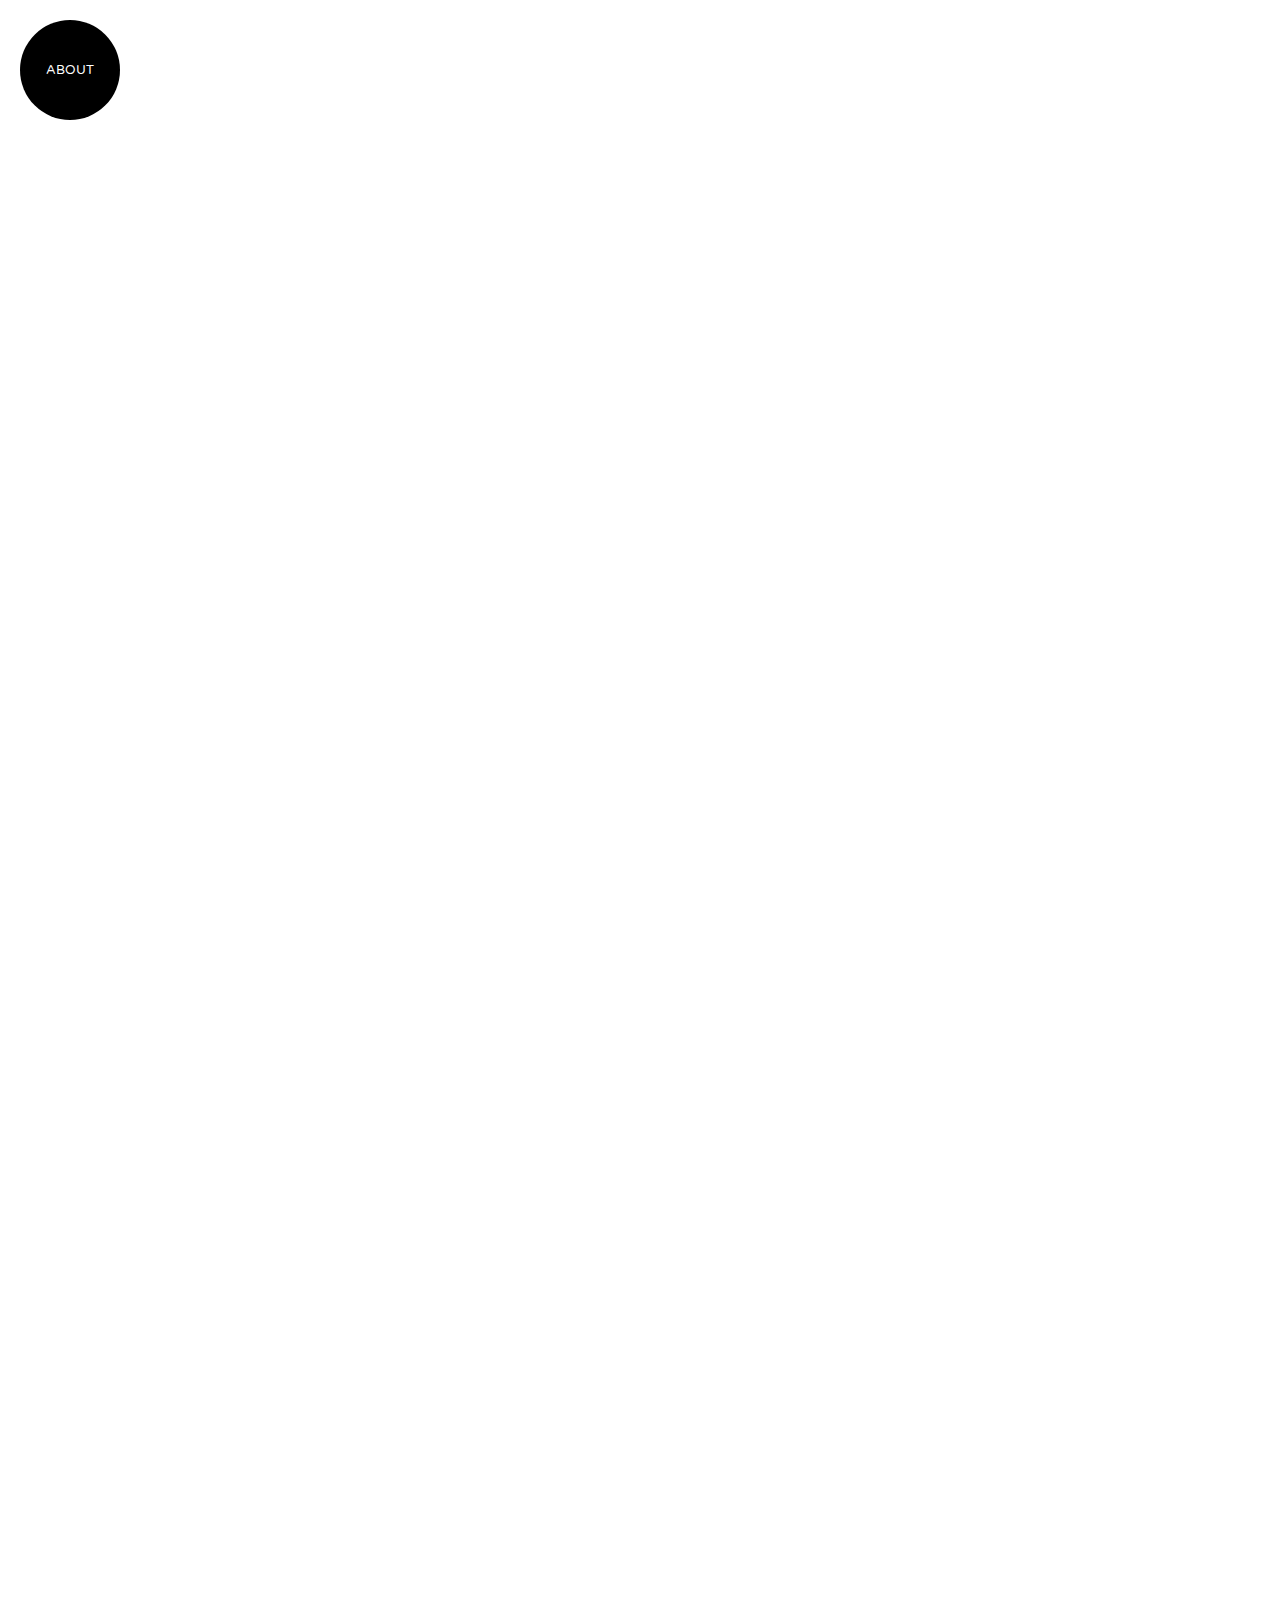
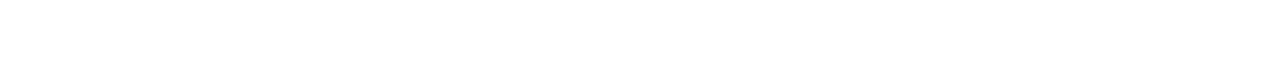
<file: index.html>
<!DOCTYPE HTML>
<!--
	Aesthetic by gettemplates.co
	Twitter: http://twitter.com/gettemplateco
	URL: http://gettemplates.co
-->
<html>
	<head>
	<meta charset="utf-8">
	<meta http-equiv="X-UA-Compatible" content="IE=edge">
	<title>Photos</title>
	<meta name="viewport" content="width=device-width, initial-scale=1">
	<meta name="description" content="photo galery" />
	<meta name="author" content="bchweiz" />

  	<!-- Facebook and Twitter integration -->
	<meta property="og:title" content=""/>
	<meta property="og:image" content=""/>
	<meta property="og:url" content=""/>
	<meta property="og:site_name" content=""/>
	<meta property="og:description" content=""/>
	<meta name="twitter:title" content="" />
	<meta name="twitter:image" content="" />
	<meta name="twitter:url" content="" />
	<meta name="twitter:card" content="" />

	<!-- Place favicon.ico and apple-touch-icon.png in the root directory -->
	<link rel="shortcut icon" href="favicon.ico">
	<link href='https://fonts.googleapis.com/css?family=Varela+Round' rel='stylesheet' type='text/css'>
	<!-- <link href="https://fonts.googleapis.com/css?family=Bungee+Shade" rel="stylesheet"> -->
	
	<!-- Animate.css -->
	<link rel="stylesheet" href="css/animate.css">
	<!-- Icomoon Icon Fonts-->
	<link rel="stylesheet" href="css/icomoon.css">
	<!-- Bootstrap  -->
	<link rel="stylesheet" href="css/bootstrap.css">
	<!-- Theme style  -->
	<link rel="stylesheet" href="css/style.css">

	<!-- Magnific Popup -->
	<link rel="stylesheet" href="css/magnific-popup.css">

	<!-- Modernizr JS -->
	<script src="js/modernizr-2.6.2.min.js"></script>
	<!-- FOR IE9 below -->
	<!--[if lt IE 9]>
	<script src="js/respond.min.js"></script>
	<![endif]-->

	</head>
	<body>
	

	<div id="fh5co-page">
	
	<div class="aside-toggle btn-circle">
		<a href="#"><span></span><em>About</em></a>
	</div>

	<div id="fh5co-aside">
		<div class="image-bg"></div>
		<div class="overlay"></div> 
		<div class="row">
			<div class="col-md-12">
				<div id="fh5co-aside-inner">
					<div class="row" id="fh5co-bio">
						<div class="col-md-12">
							<h2>About Me</h2>
						</div>
						<div class="col-md-6">
							<p>Placeholder, <a href="#">this is.</a>  I am seated in an office, surrounded by heads and bodies. My posture is consciously congruent to the shape of my hard chair.</p>
						</div>
						<div class="col-md-6">
							<p>Under construction</p>
						</div>
						<div class="col-md-12 fh5co-social">
							<a href="#"><i class="icon-envelope"></i></a>
							<a href="#"><i class="icon-linkedin"></i></a>
							<a href="#"><i class="icon-instagram"></i></a>
						</div>
						<div class="col-md-12" style="margin-top: 40px;">
							<p>&copy; Website adapted from a free template.</a></p>
						</div>
					</div>
				</div>
			</div>
		</div>
	</div>
	<div class="container-fluid" id="fh5co-image-grid">
		

		<div class="grid">
		  <div class="grid-sizer"></div>

		  <div class="grid-item item animate-box" data-animate-effect="fadeIn">
		    <a href="images/img_12.jpg" class="image-popup" title="Name of photo or title here">
					<div class="img-wrap">
						<img src="images/img_12.jpg" alt="" class="img-responsive">
					</div>
					<div class="text-wrap">
						<div class="text-inner popup">
							<div>
								<h2>Name of photo or title here</h2>
							</div>
						</div>
					</div>
				</a>
		  </div>
		  <div class="grid-item item animate-box" data-animate-effect="fadeIn">
		    <a href="images/img_13.jpg" class="image-popup" title="Name of photo or title here">
					<div class="img-wrap">
						<img src="images/img_13.jpg" alt="" class="img-responsive">
					</div>
					<div class="text-wrap">
						<div class="text-inner popup">
							<div>
								<h2>Name of photo or title here</h2>
							</div>
						</div>
					</div>
				</a>
		  </div>
		  <div class="grid-item item animate-box" data-animate-effect="fadeIn">
		    <a href="images/img_14.jpg" class="image-popup" title="Name of photo or title here">
					<div class="img-wrap">
						<img src="images/img_14.jpg" alt="" class="img-responsive">
					</div>
					<div class="text-wrap">
						<div class="text-inner popup">
							<div>
								<h2>Name of photo or title here</h2>
							</div>
						</div>
					</div>
				</a>
		  </div>
		  <div class="grid-item item animate-box" data-animate-effect="fadeIn">
		    <a href="images/img_15.jpg" class="image-popup" title="Name of photo or title here">
					<div class="img-wrap">
						<img src="images/img_15.jpg" alt="" class="img-responsive">
					</div>
					<div class="text-wrap">
						<div class="text-inner popup">
							<div>
								<h2>Name of photo or title here</h2>
							</div>
						</div>
					</div>
				</a>
		  </div>
		  <div class="grid-item item animate-box" data-animate-effect="fadeIn">
		    <a href="images/img_16.jpg" class="image-popup" title="Name of photo or title here">
					<div class="img-wrap">
						<img src="images/img_16.jpg" alt="" class="img-responsive">
					</div>
					<div class="text-wrap">
						<div class="text-inner popup">
							<div>
								<h2>Name of photo or title here</h2>
							</div>
						</div>
					</div>
				</a>
		  </div>
		  <div class="grid-item item animate-box" data-animate-effect="fadeIn">
		    <a href="images/img_17.jpg" class="image-popup" title="Name of photo or title here">
					<div class="img-wrap">
						<img src="images/img_17.jpg" alt="" class="img-responsive">
					</div>
					<div class="text-wrap">
						<div class="text-inner popup">
							<div>
								<h2>Name of photo or title here</h2>
							</div>
						</div>
					</div>
				</a>
		  </div>
		  <div class="grid-item item animate-box" data-animate-effect="fadeIn">
		    <a href="images/img_18.jpg" class="image-popup" title="Name of photo or title here">
					<div class="img-wrap">
						<img src="images/img_18.jpg" alt="" class="img-responsive">
					</div>
					<div class="text-wrap">
						<div class="text-inner popup">
							<div>
								<h2>Name of photo or title here</h2>
							</div>
						</div>
					</div>
				</a>
		  </div>
		  <div class="grid-item item animate-box" data-animate-effect="fadeIn">
		    <a href="images/img_19.jpg" class="image-popup" title="Name of photo or title here">
					<div class="img-wrap">
						<img src="images/img_19.jpg" alt="" class="img-responsive">
					</div>
					<div class="text-wrap">
						<div class="text-inner popup">
							<div>
								<h2>Name of photo or title here</h2>
							</div>
						</div>
					</div>
				</a>
		  </div>
		  <div class="grid-item item animate-box" data-animate-effect="fadeIn">
		    <a href="images/img_10.jpg" class="image-popup" title="Name of photo or title here">
					<div class="img-wrap">
						<img src="images/img_10.jpg" alt="" class="img-responsive">
					</div>
					<div class="text-wrap">
						<div class="text-inner popup">
							<div>
								<h2>Name of photo or title here</h2>
							</div>
						</div>
					</div>
				</a>
		  </div>
		  <div class="grid-item item animate-box" data-animate-effect="fadeIn">
		    <a href="images/img_11.jpg" class="image-popup" title="Name of photo or title here">
					<div class="img-wrap">
						<img src="images/img_11.jpg" alt="" class="img-responsive">
					</div>
					<div class="text-wrap">
						<div class="text-inner popup">
							<div>
								<h2>Name of photo or title here</h2>
							</div>
						</div>
					</div>
				</a>
		  </div>
		  <div class="grid-item item animate-box" data-animate-effect="fadeIn">
		    <a href="images/img_28.jpg" class="image-popup" title="Name of photo or title here">
					<div class="img-wrap">
						<img src="images/img_28.jpg" alt="" class="img-responsive">
					</div>
					<div class="text-wrap">
						<div class="text-inner popup">
							<div>
								<h2>Name of photo or title here</h2>
							</div>
						</div>
					</div>
				</a>
		  </div>
		  <div class="grid-item item animate-box" data-animate-effect="fadeIn">
		    <a href="images/img_26.jpg" class="image-popup" title="Name of photo or title here">
					<div class="img-wrap">
						<img src="images/img_26.jpg" alt="" class="img-responsive">
					</div>
					<div class="text-wrap">
						<div class="text-inner popup">
							<div>
								<h2>Name of photo or title here</h2>
							</div>
						</div>
					</div>
				</a>
		  </div>

		  <div class="grid-item item animate-box" data-animate-effect="fadeIn">
		  		<a href="images/img_21.jpg" class="image-popup" title="Name of photo or title here">
					<div class="img-wrap">
						<img src="images/img_21.jpg" alt="" class="img-responsive">
					</div>
					<div class="text-wrap">
						<div class="text-inner popup">
							<div>
								<h2>Name of photo or title here</h2>
							</div>
						</div>
					</div>
				</a>
		  </div>
		  <div class="grid-item item animate-box" data-animate-effect="fadeIn">
		    <a href="images/img_2.jpg" class="image-popup" title="Name of photo or title here">
					<div class="img-wrap">
						<img src="images/img_2.jpg" alt="" class="img-responsive">
					</div>
					<div class="text-wrap">
						<div class="text-inner popup">
							<div>
								<h2>Name of photo or title here</h2>
							</div>
						</div>
					</div>
				</a>
		  </div>
		  <div class="grid-item item animate-box" data-animate-effect="fadeIn">
		    <a href="images/img_3.jpg" class="image-popup" title="Name of photo or title here">
					<div class="img-wrap">
						<img src="images/img_3.jpg" alt="" class="img-responsive">
					</div>
					<div class="text-wrap">
						<div class="text-inner popup">
							<div>
								<h2>Name of photo or title here</h2>
							</div>
						</div>
					</div>
				</a>
		  </div>
		  <div class="grid-item item animate-box" data-animate-effect="fadeIn">
		    <a href="images/img_4.jpg" class="image-popup" title="Name of photo or title here">
					<div class="img-wrap">
						<img src="images/img_4.jpg" alt="" class="img-responsive">
					</div>
					<div class="text-wrap">
						<div class="text-inner popup">
							<div>
								<h2>Name of photo or title here</h2>
							</div>
						</div>
					</div>
				</a>
		  </div>
		  <div class="grid-item item animate-box" data-animate-effect="fadeIn">
		    <a href="images/img_5.jpg" class="image-popup" title="Name of photo or title here">
					<div class="img-wrap">
						<img src="images/img_5.jpg" alt="" class="img-responsive">
					</div>
					<div class="text-wrap">
						<div class="text-inner popup">
							<div>
								<h2>Name of photo or title here</h2>
							</div>
						</div>
					</div>
				</a>
		  </div>
		  <div class="grid-item item animate-box" data-animate-effect="fadeIn">
		    <a href="images/img_6.jpg" class="image-popup" title="Name of photo or title here">
					<div class="img-wrap">
						<img src="images/img_6.jpg" alt="" class="img-responsive">
					</div>
					<div class="text-wrap">
						<div class="text-inner popup">
							<div>
								<h2>Name of photo or title here</h2>
							</div>
						</div>
					</div>
				</a>
		  </div>
		  <div class="grid-item item animate-box" data-animate-effect="fadeIn">
		    <a href="images/img_7.jpg" class="image-popup" title="Name of photo or title here">
					<div class="img-wrap">
						<img src="images/img_7.jpg" alt="" class="img-responsive">
					</div>
					<div class="text-wrap">
						<div class="text-inner popup">
							<div>
								<h2>Name of photo or title here</h2>
							</div>
						</div>
					</div>
				</a>
		  </div>
		  <div class="grid-item item animate-box" data-animate-effect="fadeIn">
		    <a href="images/img_8.jpg" class="image-popup" title="Name of photo or title here">
					<div class="img-wrap">
						<img src="images/img_8.jpg" alt="" class="img-responsive">
					</div>
					<div class="text-wrap">
						<div class="text-inner popup">
							<div>
								<h2>Name of photo or title here</h2>
							</div>
						</div>
					</div>
				</a>
		  </div>
		  <div class="grid-item item animate-box" data-animate-effect="fadeIn">
		    <a href="images/img_9.jpg" class="image-popup" title="Name of photo or title here">
					<div class="img-wrap">
						<img src="images/img_9.jpg" alt="" class="img-responsive">
					</div>
					<div class="text-wrap">
						<div class="text-inner popup">
							<div>
								<h2>Name of photo or title here</h2>
							</div>
						</div>
					</div>
				</a>
		  </div>
		  <div class="grid-item item animate-box" data-animate-effect="fadeIn">
		    <a href="images/img_20.jpg" class="image-popup" title="Name of photo or title here">
					<div class="img-wrap">
						<img src="images/img_20.jpg" alt="" class="img-responsive">
					</div>
					<div class="text-wrap">
						<div class="text-inner popup">
							<div>
								<h2>Name of photo or title here</h2>
							</div>
						</div>
					</div>
				</a>
		  </div>
		  <div class="grid-item item animate-box" data-animate-effect="fadeIn">
		    <a href="images/img_22.jpg" class="image-popup" title="Name of photo or title here">
					<div class="img-wrap">
						<img src="images/img_22.jpg" alt="" class="img-responsive">
					</div>
					<div class="text-wrap">
						<div class="text-inner popup">
							<div>
								<h2>Name of photo or title here</h2>
							</div>
						</div>
					</div>
				</a>
		  </div>
		  <div class="grid-item item animate-box" data-animate-effect="fadeIn">
		    <a href="images/img_23.jpg" class="image-popup" title="Name of photo or title here">
					<div class="img-wrap">
						<img src="images/img_23.jpg" alt="" class="img-responsive">
					</div>
					<div class="text-wrap">
						<div class="text-inner popup">
							<div>
								<h2>Name of photo or title here</h2>
							</div>
						</div>
					</div>
				</a>
		  </div>
		  <div class="grid-item item animate-box" data-animate-effect="fadeIn">
		    <a href="images/img_24.jpg" class="image-popup" title="Name of photo or title here">
					<div class="img-wrap">
						<img src="images/img_24.jpg" alt="" class="img-responsive">
					</div>
					<div class="text-wrap">
						<div class="text-inner popup">
							<div>
								<h2>Name of photo or title here</h2>
							</div>
						</div>
					</div>
				</a>
		  </div>
		  <div class="grid-item item animate-box" data-animate-effect="fadeIn">
		    <a href="images/img_25.jpg" class="image-popup" title="Name of photo or title here">
					<div class="img-wrap">
						<img src="images/img_25.jpg" alt="" class="img-responsive">
					</div>
					<div class="text-wrap">
						<div class="text-inner popup">
							<div>
								<h2>Name of photo or title here</h2>
							</div>
						</div>
					</div>
				</a>
		  </div>
		  
		  

		</div>

		
	</div>

	</div>
	
	<!-- jQuery -->
	<script src="js/jquery.min.js"></script>
	<!-- jQuery Easing -->
	<script src="js/jquery.easing.1.3.js"></script>
	<!-- Bootstrap -->
	<script src="js/bootstrap.min.js"></script>
	<!-- Waypoints -->
	<script src="js/jquery.waypoints.min.js"></script>

	<!-- Magnific -->
	<script src="js/jquery.magnific-popup.min.js"></script>
	<script src="js/magnific-popup-options.js"></script>
	<!-- Isotope & imagesLoaded -->
	<script src="js/isotope.pkgd.min.js"></script>
	<script src="js/imagesloaded.pkgd.min.js"></script>
	<!-- GSAP  -->
	<script src="js/TweenLite.min.js"></script>
	<script src="js/CSSPlugin.min.js"></script>
	<script src="js/EasePack.min.js"></script>

	<!-- MAIN JS -->
	<script src="js/main.js"></script>

	</body>
</html>
</file>
<file: css/icomoon.css>
@font-face {
  font-family: 'icomoon';
  src:  url('../fonts/icomoon/icomoon.eot?6l7lgr');
  src:  url('../fonts/icomoon/icomoon.eot?6l7lgr#iefix') format('embedded-opentype'),
    url('../fonts/icomoon/icomoon.ttf?6l7lgr') format('truetype'),
    url('../fonts/icomoon/icomoon.woff?6l7lgr') format('woff'),
    url('../fonts/icomoon/icomoon.svg?6l7lgr#icomoon') format('svg');
  font-weight: normal;
  font-style: normal;
}

[class^="icon-"], [class*=" icon-"] {
  /* use !important to prevent issues with browser extensions that change fonts */
  font-family: 'icomoon' !important;
  speak: none;
  font-style: normal;
  font-weight: normal;
  font-variant: normal;
  text-transform: none;
  line-height: 1;

  /* Better Font Rendering =========== */
  -webkit-font-smoothing: antialiased;
  -moz-osx-font-smoothing: grayscale;
}

.icon-glass:before {
  content: "\f000";
}
.icon-music:before {
  content: "\f001";
}
.icon-search:before {
  content: "\f002";
}
.icon-envelope-o:before {
  content: "\f003";
}
.icon-heart:before {
  content: "\f004";
}
.icon-star:before {
  content: "\f005";
}
.icon-star-o:before {
  content: "\f006";
}
.icon-user:before {
  content: "\f007";
}
.icon-film:before {
  content: "\f008";
}
.icon-th-large:before {
  content: "\f009";
}
.icon-th:before {
  content: "\f00a";
}
.icon-th-list:before {
  content: "\f00b";
}
.icon-check:before {
  content: "\f00c";
}
.icon-close:before {
  content: "\f00d";
}
.icon-remove:before {
  content: "\f00d";
}
.icon-times:before {
  content: "\f00d";
}
.icon-search-plus:before {
  content: "\f00e";
}
.icon-search-minus:before {
  content: "\f010";
}
.icon-power-off:before {
  content: "\f011";
}
.icon-signal:before {
  content: "\f012";
}
.icon-cog:before {
  content: "\f013";
}
.icon-gear:before {
  content: "\f013";
}
.icon-trash-o:before {
  content: "\f014";
}
.icon-home:before {
  content: "\f015";
}
.icon-file-o:before {
  content: "\f016";
}
.icon-clock-o:before {
  content: "\f017";
}
.icon-road:before {
  content: "\f018";
}
.icon-download:before {
  content: "\f019";
}
.icon-arrow-circle-o-down:before {
  content: "\f01a";
}
.icon-arrow-circle-o-up:before {
  content: "\f01b";
}
.icon-inbox:before {
  content: "\f01c";
}
.icon-play-circle-o:before {
  content: "\f01d";
}
.icon-repeat:before {
  content: "\f01e";
}
.icon-rotate-right:before {
  content: "\f01e";
}
.icon-refresh:before {
  content: "\f021";
}
.icon-list-alt:before {
  content: "\f022";
}
.icon-lock:before {
  content: "\f023";
}
.icon-flag:before {
  content: "\f024";
}
.icon-headphones:before {
  content: "\f025";
}
.icon-volume-off:before {
  content: "\f026";
}
.icon-volume-down:before {
  content: "\f027";
}
.icon-volume-up:before {
  content: "\f028";
}
.icon-qrcode:before {
  content: "\f029";
}
.icon-barcode:before {
  content: "\f02a";
}
.icon-tag:before {
  content: "\f02b";
}
.icon-tags:before {
  content: "\f02c";
}
.icon-book:before {
  content: "\f02d";
}
.icon-bookmark:before {
  content: "\f02e";
}
.icon-print:before {
  content: "\f02f";
}
.icon-camera:before {
  content: "\f030";
}
.icon-font:before {
  content: "\f031";
}
.icon-bold:before {
  content: "\f032";
}
.icon-italic:before {
  content: "\f033";
}
.icon-text-height:before {
  content: "\f034";
}
.icon-text-width:before {
  content: "\f035";
}
.icon-align-left:before {
  content: "\f036";
}
.icon-align-center:before {
  content: "\f037";
}
.icon-align-right:before {
  content: "\f038";
}
.icon-align-justify:before {
  content: "\f039";
}
.icon-list:before {
  content: "\f03a";
}
.icon-dedent:before {
  content: "\f03b";
}
.icon-outdent:before {
  content: "\f03b";
}
.icon-indent:before {
  content: "\f03c";
}
.icon-video-camera:before {
  content: "\f03d";
}
.icon-image:before {
  content: "\f03e";
}
.icon-photo:before {
  content: "\f03e";
}
.icon-picture-o:before {
  content: "\f03e";
}
.icon-pencil:before {
  content: "\f040";
}
.icon-map-marker:before {
  content: "\f041";
}
.icon-adjust:before {
  content: "\f042";
}
.icon-tint:before {
  content: "\f043";
}
.icon-edit:before {
  content: "\f044";
}
.icon-pencil-square-o:before {
  content: "\f044";
}
.icon-share-square-o:before {
  content: "\f045";
}
.icon-check-square-o:before {
  content: "\f046";
}
.icon-arrows:before {
  content: "\f047";
}
.icon-step-backward:before {
  content: "\f048";
}
.icon-fast-backward:before {
  content: "\f049";
}
.icon-backward:before {
  content: "\f04a";
}
.icon-play:before {
  content: "\f04b";
}
.icon-pause:before {
  content: "\f04c";
}
.icon-stop:before {
  content: "\f04d";
}
.icon-forward:before {
  content: "\f04e";
}
.icon-fast-forward:before {
  content: "\f050";
}
.icon-step-forward:before {
  content: "\f051";
}
.icon-eject:before {
  content: "\f052";
}
.icon-chevron-left:before {
  content: "\f053";
}
.icon-chevron-right:before {
  content: "\f054";
}
.icon-plus-circle:before {
  content: "\f055";
}
.icon-minus-circle:before {
  content: "\f056";
}
.icon-times-circle:before {
  content: "\f057";
}
.icon-check-circle:before {
  content: "\f058";
}
.icon-question-circle:before {
  content: "\f059";
}
.icon-info-circle:before {
  content: "\f05a";
}
.icon-crosshairs:before {
  content: "\f05b";
}
.icon-times-circle-o:before {
  content: "\f05c";
}
.icon-check-circle-o:before {
  content: "\f05d";
}
.icon-ban:before {
  content: "\f05e";
}
.icon-arrow-left:before {
  content: "\f060";
}
.icon-arrow-right:before {
  content: "\f061";
}
.icon-arrow-up:before {
  content: "\f062";
}
.icon-arrow-down:before {
  content: "\f063";
}
.icon-mail-forward:before {
  content: "\f064";
}
.icon-share:before {
  content: "\f064";
}
.icon-expand:before {
  content: "\f065";
}
.icon-compress:before {
  content: "\f066";
}
.icon-plus:before {
  content: "\f067";
}
.icon-minus:before {
  content: "\f068";
}
.icon-asterisk:before {
  content: "\f069";
}
.icon-exclamation-circle:before {
  content: "\f06a";
}
.icon-gift:before {
  content: "\f06b";
}
.icon-leaf:before {
  content: "\f06c";
}
.icon-fire:before {
  content: "\f06d";
}
.icon-eye:before {
  content: "\f06e";
}
.icon-eye-slash:before {
  content: "\f070";
}
.icon-exclamation-triangle:before {
  content: "\f071";
}
.icon-warning:before {
  content: "\f071";
}
.icon-plane:before {
  content: "\f072";
}
.icon-calendar:before {
  content: "\f073";
}
.icon-random:before {
  content: "\f074";
}
.icon-comment:before {
  content: "\f075";
}
.icon-magnet:before {
  content: "\f076";
}
.icon-chevron-up:before {
  content: "\f077";
}
.icon-chevron-down:before {
  content: "\f078";
}
.icon-retweet:before {
  content: "\f079";
}
.icon-shopping-cart:before {
  content: "\f07a";
}
.icon-folder:before {
  content: "\f07b";
}
.icon-folder-open:before {
  content: "\f07c";
}
.icon-arrows-v:before {
  content: "\f07d";
}
.icon-arrows-h:before {
  content: "\f07e";
}
.icon-bar-chart:before {
  content: "\f080";
}
.icon-bar-chart-o:before {
  content: "\f080";
}
.icon-twitter-square:before {
  content: "\f081";
}
.icon-facebook-square:before {
  content: "\f082";
}
.icon-camera-retro:before {
  content: "\f083";
}
.icon-key:before {
  content: "\f084";
}
.icon-cogs:before {
  content: "\f085";
}
.icon-gears:before {
  content: "\f085";
}
.icon-comments:before {
  content: "\f086";
}
.icon-thumbs-o-up:before {
  content: "\f087";
}
.icon-thumbs-o-down:before {
  content: "\f088";
}
.icon-star-half:before {
  content: "\f089";
}
.icon-heart-o:before {
  content: "\f08a";
}
.icon-sign-out:before {
  content: "\f08b";
}
.icon-linkedin-square:before {
  content: "\f08c";
}
.icon-thumb-tack:before {
  content: "\f08d";
}
.icon-external-link:before {
  content: "\f08e";
}
.icon-sign-in:before {
  content: "\f090";
}
.icon-trophy:before {
  content: "\f091";
}
.icon-github-square:before {
  content: "\f092";
}
.icon-upload:before {
  content: "\f093";
}
.icon-lemon-o:before {
  content: "\f094";
}
.icon-phone:before {
  content: "\f095";
}
.icon-square-o:before {
  content: "\f096";
}
.icon-bookmark-o:before {
  content: "\f097";
}
.icon-phone-square:before {
  content: "\f098";
}
.icon-twitter:before {
  content: "\f099";
}
.icon-facebook:before {
  content: "\f09a";
}
.icon-facebook-f:before {
  content: "\f09a";
}
.icon-github:before {
  content: "\f09b";
}
.icon-unlock:before {
  content: "\f09c";
}
.icon-credit-card:before {
  content: "\f09d";
}
.icon-feed:before {
  content: "\f09e";
}
.icon-rss:before {
  content: "\f09e";
}
.icon-hdd-o:before {
  content: "\f0a0";
}
.icon-bullhorn:before {
  content: "\f0a1";
}
.icon-bell-o:before {
  content: "\f0a2";
}
.icon-certificate:before {
  content: "\f0a3";
}
.icon-hand-o-right:before {
  content: "\f0a4";
}
.icon-hand-o-left:before {
  content: "\f0a5";
}
.icon-hand-o-up:before {
  content: "\f0a6";
}
.icon-hand-o-down:before {
  content: "\f0a7";
}
.icon-arrow-circle-left:before {
  content: "\f0a8";
}
.icon-arrow-circle-right:before {
  content: "\f0a9";
}
.icon-arrow-circle-up:before {
  content: "\f0aa";
}
.icon-arrow-circle-down:before {
  content: "\f0ab";
}
.icon-globe:before {
  content: "\f0ac";
}
.icon-wrench:before {
  content: "\f0ad";
}
.icon-tasks:before {
  content: "\f0ae";
}
.icon-filter:before {
  content: "\f0b0";
}
.icon-briefcase:before {
  content: "\f0b1";
}
.icon-arrows-alt:before {
  content: "\f0b2";
}
.icon-group:before {
  content: "\f0c0";
}
.icon-users:before {
  content: "\f0c0";
}
.icon-chain:before {
  content: "\f0c1";
}
.icon-link:before {
  content: "\f0c1";
}
.icon-cloud:before {
  content: "\f0c2";
}
.icon-flask:before {
  content: "\f0c3";
}
.icon-cut:before {
  content: "\f0c4";
}
.icon-scissors:before {
  content: "\f0c4";
}
.icon-copy:before {
  content: "\f0c5";
}
.icon-files-o:before {
  content: "\f0c5";
}
.icon-paperclip:before {
  content: "\f0c6";
}
.icon-floppy-o:before {
  content: "\f0c7";
}
.icon-save:before {
  content: "\f0c7";
}
.icon-square:before {
  content: "\f0c8";
}
.icon-bars:before {
  content: "\f0c9";
}
.icon-navicon:before {
  content: "\f0c9";
}
.icon-reorder:before {
  content: "\f0c9";
}
.icon-list-ul:before {
  content: "\f0ca";
}
.icon-list-ol:before {
  content: "\f0cb";
}
.icon-strikethrough:before {
  content: "\f0cc";
}
.icon-underline:before {
  content: "\f0cd";
}
.icon-table:before {
  content: "\f0ce";
}
.icon-magic:before {
  content: "\f0d0";
}
.icon-truck:before {
  content: "\f0d1";
}
.icon-pinterest:before {
  content: "\f0d2";
}
.icon-pinterest-square:before {
  content: "\f0d3";
}
.icon-google-plus-square:before {
  content: "\f0d4";
}
.icon-google-plus:before {
  content: "\f0d5";
}
.icon-money:before {
  content: "\f0d6";
}
.icon-caret-down:before {
  content: "\f0d7";
}
.icon-caret-up:before {
  content: "\f0d8";
}
.icon-caret-left:before {
  content: "\f0d9";
}
.icon-caret-right:before {
  content: "\f0da";
}
.icon-columns:before {
  content: "\f0db";
}
.icon-sort:before {
  content: "\f0dc";
}
.icon-unsorted:before {
  content: "\f0dc";
}
.icon-sort-desc:before {
  content: "\f0dd";
}
.icon-sort-down:before {
  content: "\f0dd";
}
.icon-sort-asc:before {
  content: "\f0de";
}
.icon-sort-up:before {
  content: "\f0de";
}
.icon-envelope:before {
  content: "\f0e0";
}
.icon-linkedin:before {
  content: "\f0e1";
}
.icon-rotate-left:before {
  content: "\f0e2";
}
.icon-undo:before {
  content: "\f0e2";
}
.icon-gavel:before {
  content: "\f0e3";
}
.icon-legal:before {
  content: "\f0e3";
}
.icon-dashboard:before {
  content: "\f0e4";
}
.icon-tachometer:before {
  content: "\f0e4";
}
.icon-comment-o:before {
  content: "\f0e5";
}
.icon-comments-o:before {
  content: "\f0e6";
}
.icon-bolt:before {
  content: "\f0e7";
}
.icon-flash:before {
  content: "\f0e7";
}
.icon-sitemap:before {
  content: "\f0e8";
}
.icon-umbrella:before {
  content: "\f0e9";
}
.icon-clipboard:before {
  content: "\f0ea";
}
.icon-paste:before {
  content: "\f0ea";
}
.icon-lightbulb-o:before {
  content: "\f0eb";
}
.icon-exchange:before {
  content: "\f0ec";
}
.icon-cloud-download:before {
  content: "\f0ed";
}
.icon-cloud-upload:before {
  content: "\f0ee";
}
.icon-user-md:before {
  content: "\f0f0";
}
.icon-stethoscope:before {
  content: "\f0f1";
}
.icon-suitcase:before {
  content: "\f0f2";
}
.icon-bell:before {
  content: "\f0f3";
}
.icon-coffee:before {
  content: "\f0f4";
}
.icon-cutlery:before {
  content: "\f0f5";
}
.icon-file-text-o:before {
  content: "\f0f6";
}
.icon-building-o:before {
  content: "\f0f7";
}
.icon-hospital-o:before {
  content: "\f0f8";
}
.icon-ambulance:before {
  content: "\f0f9";
}
.icon-medkit:before {
  content: "\f0fa";
}
.icon-fighter-jet:before {
  content: "\f0fb";
}
.icon-beer:before {
  content: "\f0fc";
}
.icon-h-square:before {
  content: "\f0fd";
}
.icon-plus-square:before {
  content: "\f0fe";
}
.icon-angle-double-left:before {
  content: "\f100";
}
.icon-angle-double-right:before {
  content: "\f101";
}
.icon-angle-double-up:before {
  content: "\f102";
}
.icon-angle-double-down:before {
  content: "\f103";
}
.icon-angle-left:before {
  content: "\f104";
}
.icon-angle-right:before {
  content: "\f105";
}
.icon-angle-up:before {
  content: "\f106";
}
.icon-angle-down:before {
  content: "\f107";
}
.icon-desktop:before {
  content: "\f108";
}
.icon-laptop:before {
  content: "\f109";
}
.icon-tablet:before {
  content: "\f10a";
}
.icon-mobile:before {
  content: "\f10b";
}
.icon-mobile-phone:before {
  content: "\f10b";
}
.icon-circle-o:before {
  content: "\f10c";
}
.icon-quote-left:before {
  content: "\f10d";
}
.icon-quote-right:before {
  content: "\f10e";
}
.icon-spinner:before {
  content: "\f110";
}
.icon-circle:before {
  content: "\f111";
}
.icon-mail-reply:before {
  content: "\f112";
}
.icon-reply:before {
  content: "\f112";
}
.icon-github-alt:before {
  content: "\f113";
}
.icon-folder-o:before {
  content: "\f114";
}
.icon-folder-open-o:before {
  content: "\f115";
}
.icon-smile-o:before {
  content: "\f118";
}
.icon-frown-o:before {
  content: "\f119";
}
.icon-meh-o:before {
  content: "\f11a";
}
.icon-gamepad:before {
  content: "\f11b";
}
.icon-keyboard-o:before {
  content: "\f11c";
}
.icon-flag-o:before {
  content: "\f11d";
}
.icon-flag-checkered:before {
  content: "\f11e";
}
.icon-terminal:before {
  content: "\f120";
}
.icon-code:before {
  content: "\f121";
}
.icon-mail-reply-all:before {
  content: "\f122";
}
.icon-reply-all:before {
  content: "\f122";
}
.icon-star-half-empty:before {
  content: "\f123";
}
.icon-star-half-full:before {
  content: "\f123";
}
.icon-star-half-o:before {
  content: "\f123";
}
.icon-location-arrow:before {
  content: "\f124";
}
.icon-crop:before {
  content: "\f125";
}
.icon-code-fork:before {
  content: "\f126";
}
.icon-chain-broken:before {
  content: "\f127";
}
.icon-unlink:before {
  content: "\f127";
}
.icon-question:before {
  content: "\f128";
}
.icon-info:before {
  content: "\f129";
}
.icon-exclamation:before {
  content: "\f12a";
}
.icon-superscript:before {
  content: "\f12b";
}
.icon-subscript:before {
  content: "\f12c";
}
.icon-eraser:before {
  content: "\f12d";
}
.icon-puzzle-piece:before {
  content: "\f12e";
}
.icon-microphone:before {
  content: "\f130";
}
.icon-microphone-slash:before {
  content: "\f131";
}
.icon-shield:before {
  content: "\f132";
}
.icon-calendar-o:before {
  content: "\f133";
}
.icon-fire-extinguisher:before {
  content: "\f134";
}
.icon-rocket:before {
  content: "\f135";
}
.icon-maxcdn:before {
  content: "\f136";
}
.icon-chevron-circle-left:before {
  content: "\f137";
}
.icon-chevron-circle-right:before {
  content: "\f138";
}
.icon-chevron-circle-up:before {
  content: "\f139";
}
.icon-chevron-circle-down:before {
  content: "\f13a";
}
.icon-html5:before {
  content: "\f13b";
}
.icon-css3:before {
  content: "\f13c";
}
.icon-anchor:before {
  content: "\f13d";
}
.icon-unlock-alt:before {
  content: "\f13e";
}
.icon-bullseye:before {
  content: "\f140";
}
.icon-ellipsis-h:before {
  content: "\f141";
}
.icon-ellipsis-v:before {
  content: "\f142";
}
.icon-rss-square:before {
  content: "\f143";
}
.icon-play-circle:before {
  content: "\f144";
}
.icon-ticket:before {
  content: "\f145";
}
.icon-minus-square:before {
  content: "\f146";
}
.icon-minus-square-o:before {
  content: "\f147";
}
.icon-level-up:before {
  content: "\f148";
}
.icon-level-down:before {
  content: "\f149";
}
.icon-check-square:before {
  content: "\f14a";
}
.icon-pencil-square:before {
  content: "\f14b";
}
.icon-external-link-square:before {
  content: "\f14c";
}
.icon-share-square:before {
  content: "\f14d";
}
.icon-compass:before {
  content: "\f14e";
}
.icon-caret-square-o-down:before {
  content: "\f150";
}
.icon-toggle-down:before {
  content: "\f150";
}
.icon-caret-square-o-up:before {
  content: "\f151";
}
.icon-toggle-up:before {
  content: "\f151";
}
.icon-caret-square-o-right:before {
  content: "\f152";
}
.icon-toggle-right:before {
  content: "\f152";
}
.icon-eur:before {
  content: "\f153";
}
.icon-euro:before {
  content: "\f153";
}
.icon-gbp:before {
  content: "\f154";
}
.icon-dollar:before {
  content: "\f155";
}
.icon-usd:before {
  content: "\f155";
}
.icon-inr:before {
  content: "\f156";
}
.icon-rupee:before {
  content: "\f156";
}
.icon-cny:before {
  content: "\f157";
}
.icon-jpy:before {
  content: "\f157";
}
.icon-rmb:before {
  content: "\f157";
}
.icon-yen:before {
  content: "\f157";
}
.icon-rouble:before {
  content: "\f158";
}
.icon-rub:before {
  content: "\f158";
}
.icon-ruble:before {
  content: "\f158";
}
.icon-krw:before {
  content: "\f159";
}
.icon-won:before {
  content: "\f159";
}
.icon-bitcoin:before {
  content: "\f15a";
}
.icon-btc:before {
  content: "\f15a";
}
.icon-file:before {
  content: "\f15b";
}
.icon-file-text:before {
  content: "\f15c";
}
.icon-sort-alpha-asc:before {
  content: "\f15d";
}
.icon-sort-alpha-desc:before {
  content: "\f15e";
}
.icon-sort-amount-asc:before {
  content: "\f160";
}
.icon-sort-amount-desc:before {
  content: "\f161";
}
.icon-sort-numeric-asc:before {
  content: "\f162";
}
.icon-sort-numeric-desc:before {
  content: "\f163";
}
.icon-thumbs-up:before {
  content: "\f164";
}
.icon-thumbs-down:before {
  content: "\f165";
}
.icon-youtube-square:before {
  content: "\f166";
}
.icon-youtube:before {
  content: "\f167";
}
.icon-xing:before {
  content: "\f168";
}
.icon-xing-square:before {
  content: "\f169";
}
.icon-youtube-play:before {
  content: "\f16a";
}
.icon-dropbox:before {
  content: "\f16b";
}
.icon-stack-overflow:before {
  content: "\f16c";
}
.icon-instagram:before {
  content: "\f16d";
}
.icon-flickr:before {
  content: "\f16e";
}
.icon-adn:before {
  content: "\f170";
}
.icon-bitbucket:before {
  content: "\f171";
}
.icon-bitbucket-square:before {
  content: "\f172";
}
.icon-tumblr:before {
  content: "\f173";
}
.icon-tumblr-square:before {
  content: "\f174";
}
.icon-long-arrow-down:before {
  content: "\f175";
}
.icon-long-arrow-up:before {
  content: "\f176";
}
.icon-long-arrow-left:before {
  content: "\f177";
}
.icon-long-arrow-right:before {
  content: "\f178";
}
.icon-apple:before {
  content: "\f179";
}
.icon-windows:before {
  content: "\f17a";
}
.icon-android:before {
  content: "\f17b";
}
.icon-linux:before {
  content: "\f17c";
}
.icon-dribbble:before {
  content: "\f17d";
}
.icon-skype:before {
  content: "\f17e";
}
.icon-foursquare:before {
  content: "\f180";
}
.icon-trello:before {
  content: "\f181";
}
.icon-female:before {
  content: "\f182";
}
.icon-male:before {
  content: "\f183";
}
.icon-gittip:before {
  content: "\f184";
}
.icon-gratipay:before {
  content: "\f184";
}
.icon-sun-o:before {
  content: "\f185";
}
.icon-moon-o:before {
  content: "\f186";
}
.icon-archive:before {
  content: "\f187";
}
.icon-bug:before {
  content: "\f188";
}
.icon-vk:before {
  content: "\f189";
}
.icon-weibo:before {
  content: "\f18a";
}
.icon-renren:before {
  content: "\f18b";
}
.icon-pagelines:before {
  content: "\f18c";
}
.icon-stack-exchange:before {
  content: "\f18d";
}
.icon-arrow-circle-o-right:before {
  content: "\f18e";
}
.icon-arrow-circle-o-left:before {
  content: "\f190";
}
.icon-caret-square-o-left:before {
  content: "\f191";
}
.icon-toggle-left:before {
  content: "\f191";
}
.icon-dot-circle-o:before {
  content: "\f192";
}
.icon-wheelchair:before {
  content: "\f193";
}
.icon-vimeo-square:before {
  content: "\f194";
}
.icon-try:before {
  content: "\f195";
}
.icon-turkish-lira:before {
  content: "\f195";
}
.icon-plus-square-o:before {
  content: "\f196";
}
.icon-space-shuttle:before {
  content: "\f197";
}
.icon-slack:before {
  content: "\f198";
}
.icon-envelope-square:before {
  content: "\f199";
}
.icon-wordpress:before {
  content: "\f19a";
}
.icon-openid:before {
  content: "\f19b";
}
.icon-bank:before {
  content: "\f19c";
}
.icon-institution:before {
  content: "\f19c";
}
.icon-university:before {
  content: "\f19c";
}
.icon-graduation-cap:before {
  content: "\f19d";
}
.icon-mortar-board:before {
  content: "\f19d";
}
.icon-yahoo:before {
  content: "\f19e";
}
.icon-google:before {
  content: "\f1a0";
}
.icon-reddit:before {
  content: "\f1a1";
}
.icon-reddit-square:before {
  content: "\f1a2";
}
.icon-stumbleupon-circle:before {
  content: "\f1a3";
}
.icon-stumbleupon:before {
  content: "\f1a4";
}
.icon-delicious:before {
  content: "\f1a5";
}
.icon-digg:before {
  content: "\f1a6";
}
.icon-pied-piper-pp:before {
  content: "\f1a7";
}
.icon-pied-piper-alt:before {
  content: "\f1a8";
}
.icon-drupal:before {
  content: "\f1a9";
}
.icon-joomla:before {
  content: "\f1aa";
}
.icon-language:before {
  content: "\f1ab";
}
.icon-fax:before {
  content: "\f1ac";
}
.icon-building:before {
  content: "\f1ad";
}
.icon-child:before {
  content: "\f1ae";
}
.icon-paw:before {
  content: "\f1b0";
}
.icon-spoon:before {
  content: "\f1b1";
}
.icon-cube:before {
  content: "\f1b2";
}
.icon-cubes:before {
  content: "\f1b3";
}
.icon-behance:before {
  content: "\f1b4";
}
.icon-behance-square:before {
  content: "\f1b5";
}
.icon-steam:before {
  content: "\f1b6";
}
.icon-steam-square:before {
  content: "\f1b7";
}
.icon-recycle:before {
  content: "\f1b8";
}
.icon-automobile:before {
  content: "\f1b9";
}
.icon-car:before {
  content: "\f1b9";
}
.icon-cab:before {
  content: "\f1ba";
}
.icon-taxi:before {
  content: "\f1ba";
}
.icon-tree:before {
  content: "\f1bb";
}
.icon-spotify:before {
  content: "\f1bc";
}
.icon-deviantart:before {
  content: "\f1bd";
}
.icon-soundcloud:before {
  content: "\f1be";
}
.icon-database:before {
  content: "\f1c0";
}
.icon-file-pdf-o:before {
  content: "\f1c1";
}
.icon-file-word-o:before {
  content: "\f1c2";
}
.icon-file-excel-o:before {
  content: "\f1c3";
}
.icon-file-powerpoint-o:before {
  content: "\f1c4";
}
.icon-file-image-o:before {
  content: "\f1c5";
}
.icon-file-photo-o:before {
  content: "\f1c5";
}
.icon-file-picture-o:before {
  content: "\f1c5";
}
.icon-file-archive-o:before {
  content: "\f1c6";
}
.icon-file-zip-o:before {
  content: "\f1c6";
}
.icon-file-audio-o:before {
  content: "\f1c7";
}
.icon-file-sound-o:before {
  content: "\f1c7";
}
.icon-file-movie-o:before {
  content: "\f1c8";
}
.icon-file-video-o:before {
  content: "\f1c8";
}
.icon-file-code-o:before {
  content: "\f1c9";
}
.icon-vine:before {
  content: "\f1ca";
}
.icon-codepen:before {
  content: "\f1cb";
}
.icon-jsfiddle:before {
  content: "\f1cc";
}
.icon-life-bouy:before {
  content: "\f1cd";
}
.icon-life-buoy:before {
  content: "\f1cd";
}
.icon-life-ring:before {
  content: "\f1cd";
}
.icon-life-saver:before {
  content: "\f1cd";
}
.icon-support:before {
  content: "\f1cd";
}
.icon-circle-o-notch:before {
  content: "\f1ce";
}
.icon-ra:before {
  content: "\f1d0";
}
.icon-rebel:before {
  content: "\f1d0";
}
.icon-resistance:before {
  content: "\f1d0";
}
.icon-empire:before {
  content: "\f1d1";
}
.icon-ge:before {
  content: "\f1d1";
}
.icon-git-square:before {
  content: "\f1d2";
}
.icon-git:before {
  content: "\f1d3";
}
.icon-hacker-news:before {
  content: "\f1d4";
}
.icon-y-combinator-square:before {
  content: "\f1d4";
}
.icon-yc-square:before {
  content: "\f1d4";
}
.icon-tencent-weibo:before {
  content: "\f1d5";
}
.icon-qq:before {
  content: "\f1d6";
}
.icon-wechat:before {
  content: "\f1d7";
}
.icon-weixin:before {
  content: "\f1d7";
}
.icon-paper-plane:before {
  content: "\f1d8";
}
.icon-send:before {
  content: "\f1d8";
}
.icon-paper-plane-o:before {
  content: "\f1d9";
}
.icon-send-o:before {
  content: "\f1d9";
}
.icon-history:before {
  content: "\f1da";
}
.icon-circle-thin:before {
  content: "\f1db";
}
.icon-header:before {
  content: "\f1dc";
}
.icon-paragraph:before {
  content: "\f1dd";
}
.icon-sliders:before {
  content: "\f1de";
}
.icon-share-alt:before {
  content: "\f1e0";
}
.icon-share-alt-square:before {
  content: "\f1e1";
}
.icon-bomb:before {
  content: "\f1e2";
}
.icon-futbol-o:before {
  content: "\f1e3";
}
.icon-soccer-ball-o:before {
  content: "\f1e3";
}
.icon-tty:before {
  content: "\f1e4";
}
.icon-binoculars:before {
  content: "\f1e5";
}
.icon-plug:before {
  content: "\f1e6";
}
.icon-slideshare:before {
  content: "\f1e7";
}
.icon-twitch:before {
  content: "\f1e8";
}
.icon-yelp:before {
  content: "\f1e9";
}
.icon-newspaper-o:before {
  content: "\f1ea";
}
.icon-wifi:before {
  content: "\f1eb";
}
.icon-calculator:before {
  content: "\f1ec";
}
.icon-paypal:before {
  content: "\f1ed";
}
.icon-google-wallet:before {
  content: "\f1ee";
}
.icon-cc-visa:before {
  content: "\f1f0";
}
.icon-cc-mastercard:before {
  content: "\f1f1";
}
.icon-cc-discover:before {
  content: "\f1f2";
}
.icon-cc-amex:before {
  content: "\f1f3";
}
.icon-cc-paypal:before {
  content: "\f1f4";
}
.icon-cc-stripe:before {
  content: "\f1f5";
}
.icon-bell-slash:before {
  content: "\f1f6";
}
.icon-bell-slash-o:before {
  content: "\f1f7";
}
.icon-trash:before {
  content: "\f1f8";
}
.icon-copyright:before {
  content: "\f1f9";
}
.icon-at:before {
  content: "\f1fa";
}
.icon-eyedropper:before {
  content: "\f1fb";
}
.icon-paint-brush:before {
  content: "\f1fc";
}
.icon-birthday-cake:before {
  content: "\f1fd";
}
.icon-area-chart:before {
  content: "\f1fe";
}
.icon-pie-chart:before {
  content: "\f200";
}
.icon-line-chart:before {
  content: "\f201";
}
.icon-lastfm:before {
  content: "\f202";
}
.icon-lastfm-square:before {
  content: "\f203";
}
.icon-toggle-off:before {
  content: "\f204";
}
.icon-toggle-on:before {
  content: "\f205";
}
.icon-bicycle:before {
  content: "\f206";
}
.icon-bus:before {
  content: "\f207";
}
.icon-ioxhost:before {
  content: "\f208";
}
.icon-angellist:before {
  content: "\f209";
}
.icon-cc:before {
  content: "\f20a";
}
.icon-ils:before {
  content: "\f20b";
}
.icon-shekel:before {
  content: "\f20b";
}
.icon-sheqel:before {
  content: "\f20b";
}
.icon-meanpath:before {
  content: "\f20c";
}
.icon-buysellads:before {
  content: "\f20d";
}
.icon-connectdevelop:before {
  content: "\f20e";
}
.icon-dashcube:before {
  content: "\f210";
}
.icon-forumbee:before {
  content: "\f211";
}
.icon-leanpub:before {
  content: "\f212";
}
.icon-sellsy:before {
  content: "\f213";
}
.icon-shirtsinbulk:before {
  content: "\f214";
}
.icon-simplybuilt:before {
  content: "\f215";
}
.icon-skyatlas:before {
  content: "\f216";
}
.icon-cart-plus:before {
  content: "\f217";
}
.icon-cart-arrow-down:before {
  content: "\f218";
}
.icon-diamond:before {
  content: "\f219";
}
.icon-ship:before {
  content: "\f21a";
}
.icon-user-secret:before {
  content: "\f21b";
}
.icon-motorcycle:before {
  content: "\f21c";
}
.icon-street-view:before {
  content: "\f21d";
}
.icon-heartbeat:before {
  content: "\f21e";
}
.icon-venus:before {
  content: "\f221";
}
.icon-mars:before {
  content: "\f222";
}
.icon-mercury:before {
  content: "\f223";
}
.icon-intersex:before {
  content: "\f224";
}
.icon-transgender:before {
  content: "\f224";
}
.icon-transgender-alt:before {
  content: "\f225";
}
.icon-venus-double:before {
  content: "\f226";
}
.icon-mars-double:before {
  content: "\f227";
}
.icon-venus-mars:before {
  content: "\f228";
}
.icon-mars-stroke:before {
  content: "\f229";
}
.icon-mars-stroke-v:before {
  content: "\f22a";
}
.icon-mars-stroke-h:before {
  content: "\f22b";
}
.icon-neuter:before {
  content: "\f22c";
}
.icon-genderless:before {
  content: "\f22d";
}
.icon-facebook-official:before {
  content: "\f230";
}
.icon-pinterest-p:before {
  content: "\f231";
}
.icon-whatsapp:before {
  content: "\f232";
}
.icon-server:before {
  content: "\f233";
}
.icon-user-plus:before {
  content: "\f234";
}
.icon-user-times:before {
  content: "\f235";
}
.icon-bed:before {
  content: "\f236";
}
.icon-hotel:before {
  content: "\f236";
}
.icon-viacoin:before {
  content: "\f237";
}
.icon-train:before {
  content: "\f238";
}
.icon-subway:before {
  content: "\f239";
}
.icon-medium:before {
  content: "\f23a";
}
.icon-y-combinator:before {
  content: "\f23b";
}
.icon-yc:before {
  content: "\f23b";
}
.icon-optin-monster:before {
  content: "\f23c";
}
.icon-opencart:before {
  content: "\f23d";
}
.icon-expeditedssl:before {
  content: "\f23e";
}
.icon-battery-4:before {
  content: "\f240";
}
.icon-battery-full:before {
  content: "\f240";
}
.icon-battery-3:before {
  content: "\f241";
}
.icon-battery-three-quarters:before {
  content: "\f241";
}
.icon-battery-2:before {
  content: "\f242";
}
.icon-battery-half:before {
  content: "\f242";
}
.icon-battery-1:before {
  content: "\f243";
}
.icon-battery-quarter:before {
  content: "\f243";
}
.icon-battery-0:before {
  content: "\f244";
}
.icon-battery-empty:before {
  content: "\f244";
}
.icon-mouse-pointer:before {
  content: "\f245";
}
.icon-i-cursor:before {
  content: "\f246";
}
.icon-object-group:before {
  content: "\f247";
}
.icon-object-ungroup:before {
  content: "\f248";
}
.icon-sticky-note:before {
  content: "\f249";
}
.icon-sticky-note-o:before {
  content: "\f24a";
}
.icon-cc-jcb:before {
  content: "\f24b";
}
.icon-cc-diners-club:before {
  content: "\f24c";
}
.icon-clone:before {
  content: "\f24d";
}
.icon-balance-scale:before {
  content: "\f24e";
}
.icon-hourglass-o:before {
  content: "\f250";
}
.icon-hourglass-1:before {
  content: "\f251";
}
.icon-hourglass-start:before {
  content: "\f251";
}
.icon-hourglass-2:before {
  content: "\f252";
}
.icon-hourglass-half:before {
  content: "\f252";
}
.icon-hourglass-3:before {
  content: "\f253";
}
.icon-hourglass-end:before {
  content: "\f253";
}
.icon-hourglass:before {
  content: "\f254";
}
.icon-hand-grab-o:before {
  content: "\f255";
}
.icon-hand-rock-o:before {
  content: "\f255";
}
.icon-hand-paper-o:before {
  content: "\f256";
}
.icon-hand-stop-o:before {
  content: "\f256";
}
.icon-hand-scissors-o:before {
  content: "\f257";
}
.icon-hand-lizard-o:before {
  content: "\f258";
}
.icon-hand-spock-o:before {
  content: "\f259";
}
.icon-hand-pointer-o:before {
  content: "\f25a";
}
.icon-hand-peace-o:before {
  content: "\f25b";
}
.icon-trademark:before {
  content: "\f25c";
}
.icon-registered:before {
  content: "\f25d";
}
.icon-creative-commons:before {
  content: "\f25e";
}
.icon-gg:before {
  content: "\f260";
}
.icon-gg-circle:before {
  content: "\f261";
}
.icon-tripadvisor:before {
  content: "\f262";
}
.icon-odnoklassniki:before {
  content: "\f263";
}
.icon-odnoklassniki-square:before {
  content: "\f264";
}
.icon-get-pocket:before {
  content: "\f265";
}
.icon-wikipedia-w:before {
  content: "\f266";
}
.icon-safari:before {
  content: "\f267";
}
.icon-chrome:before {
  content: "\f268";
}
.icon-firefox:before {
  content: "\f269";
}
.icon-opera:before {
  content: "\f26a";
}
.icon-internet-explorer:before {
  content: "\f26b";
}
.icon-television:before {
  content: "\f26c";
}
.icon-tv:before {
  content: "\f26c";
}
.icon-contao:before {
  content: "\f26d";
}
.icon-500px:before {
  content: "\f26e";
}
.icon-amazon:before {
  content: "\f270";
}
.icon-calendar-plus-o:before {
  content: "\f271";
}
.icon-calendar-minus-o:before {
  content: "\f272";
}
.icon-calendar-times-o:before {
  content: "\f273";
}
.icon-calendar-check-o:before {
  content: "\f274";
}
.icon-industry:before {
  content: "\f275";
}
.icon-map-pin:before {
  content: "\f276";
}
.icon-map-signs:before {
  content: "\f277";
}
.icon-map-o:before {
  content: "\f278";
}
.icon-map:before {
  content: "\f279";
}
.icon-commenting:before {
  content: "\f27a";
}
.icon-commenting-o:before {
  content: "\f27b";
}
.icon-houzz:before {
  content: "\f27c";
}
.icon-vimeo:before {
  content: "\f27d";
}
.icon-black-tie:before {
  content: "\f27e";
}
.icon-fonticons:before {
  content: "\f280";
}
.icon-reddit-alien:before {
  content: "\f281";
}
.icon-edge:before {
  content: "\f282";
}
.icon-credit-card-alt:before {
  content: "\f283";
}
.icon-codiepie:before {
  content: "\f284";
}
.icon-modx:before {
  content: "\f285";
}
.icon-fort-awesome:before {
  content: "\f286";
}
.icon-usb:before {
  content: "\f287";
}
.icon-product-hunt:before {
  content: "\f288";
}
.icon-mixcloud:before {
  content: "\f289";
}
.icon-scribd:before {
  content: "\f28a";
}
.icon-pause-circle:before {
  content: "\f28b";
}
.icon-pause-circle-o:before {
  content: "\f28c";
}
.icon-stop-circle:before {
  content: "\f28d";
}
.icon-stop-circle-o:before {
  content: "\f28e";
}
.icon-shopping-bag:before {
  content: "\f290";
}
.icon-shopping-basket:before {
  content: "\f291";
}
.icon-hashtag:before {
  content: "\f292";
}
.icon-bluetooth:before {
  content: "\f293";
}
.icon-bluetooth-b:before {
  content: "\f294";
}
.icon-percent:before {
  content: "\f295";
}
.icon-gitlab:before {
  content: "\f296";
}
.icon-wpbeginner:before {
  content: "\f297";
}
.icon-wpforms:before {
  content: "\f298";
}
.icon-envira:before {
  content: "\f299";
}
.icon-universal-access:before {
  content: "\f29a";
}
.icon-wheelchair-alt:before {
  content: "\f29b";
}
.icon-question-circle-o:before {
  content: "\f29c";
}
.icon-blind:before {
  content: "\f29d";
}
.icon-audio-description:before {
  content: "\f29e";
}
.icon-volume-control-phone:before {
  content: "\f2a0";
}
.icon-braille:before {
  content: "\f2a1";
}
.icon-assistive-listening-systems:before {
  content: "\f2a2";
}
.icon-american-sign-language-interpreting:before {
  content: "\f2a3";
}
.icon-asl-interpreting:before {
  content: "\f2a3";
}
.icon-deaf:before {
  content: "\f2a4";
}
.icon-deafness:before {
  content: "\f2a4";
}
.icon-hard-of-hearing:before {
  content: "\f2a4";
}
.icon-glide:before {
  content: "\f2a5";
}
.icon-glide-g:before {
  content: "\f2a6";
}
.icon-sign-language:before {
  content: "\f2a7";
}
.icon-signing:before {
  content: "\f2a7";
}
.icon-low-vision:before {
  content: "\f2a8";
}
.icon-viadeo:before {
  content: "\f2a9";
}
.icon-viadeo-square:before {
  content: "\f2aa";
}
.icon-snapchat:before {
  content: "\f2ab";
}
.icon-snapchat-ghost:before {
  content: "\f2ac";
}
.icon-snapchat-square:before {
  content: "\f2ad";
}
.icon-pied-piper:before {
  content: "\f2ae";
}
.icon-first-order:before {
  content: "\f2b0";
}
.icon-yoast:before {
  content: "\f2b1";
}
.icon-themeisle:before {
  content: "\f2b2";
}
.icon-google-plus-circle:before {
  content: "\f2b3";
}
.icon-google-plus-official:before {
  content: "\f2b3";
}
.icon-fa:before {
  content: "\f2b4";
}
.icon-font-awesome:before {
  content: "\f2b4";
}
</file>
<file: css/style.css>
@font-face {
  font-family: 'icomoon';
  src: url("../fonts/icomoon/icomoon.eot?6l7lgr");
  src: url("../fonts/icomoon/icomoon.eot?6l7lgr#iefix") format("embedded-opentype"), url("../fonts/icomoon/icomoon.ttf?6l7lgr") format("truetype"), url("../fonts/icomoon/icomoon.woff?6l7lgr") format("woff"), url("../fonts/icomoon/icomoon.svg?6l7lgr#icomoon") format("svg");
  font-weight: normal;
  font-style: normal;
}
/* =======================================================
*
* 	Template Style 
*	Edit this section
*
* ======================================================= */
html, body {
  overflow-x: hidden;
}

body {
  font-family: "Varela Round", Arial, sans-serif;
  font-weight: 400;
  font-size: 16px;
  line-height: 1.8;
  color: #7f7f7f;
  background: #fff;
  height: 100%;
  position: relative;
}

a {
  color: #38b9d3;
  -webkit-transition: 0.5s;
  -o-transition: 0.5s;
  transition: 0.5s;
}
a:hover, a:active, a:focus {
  color: #38b9d3;
  outline: none;
}

p {
  margin-bottom: 30px;
}

h1, h2, h3, h4, h5, h6, figure {
  color: #000;
  font-family: "Varela Round", Arial, sans-serif;
  font-weight: 400;
  margin: 0 0 30px 0;
}

::-webkit-selection {
  color: #fff;
  background: #38b9d3;
}

::-moz-selection {
  color: #fff;
  background: #38b9d3;
}

::selection {
  color: #fff;
  background: #38b9d3;
}

#fh5co-page {
  position: relative;
  overflow-x: hidden;
}

#fh5co-aside {
  position: fixed;
  left: 0;
  bottom: 0;
  top: 0;
  left: -50%;
  width: 50%;
  background: #000;
  background-size: cover;
  color: gray;
  padding: 30px;
  z-index: 100;
  overflow-y: scroll;
  height: 100%;
  -webkit-transition: 0.5s;
  -o-transition: 0.5s;
  transition: 0.5s;
}
#fh5co-aside .image-bg {
  opacity: 0;
  position: absolute;
  top: 0;
  left: 0;
  right: 0;
  bottom: 0;
  background: #000 url("../images/img_7.jpg") no-repeat;
  z-index: 1;
}
#fh5co-aside > .row {
  z-index: 5;
  position: relative;
}
#fh5co-aside .overlay {
  position: absolute;
  top: 0;
  left: 0;
  right: 0;
  bottom: 0;
  background: rgba(0, 0, 0, 0.7);
  z-index: 2;
}
#fh5co-aside h2 {
  color: #fff;
}
#fh5co-aside #fh5co-aside-inner {
  height: 100%;
  position: relative;
}
#fh5co-aside #fh5co-bio {
  opacity: 0;
}
@media screen and (max-width: 480px) {
  #fh5co-aside {
    left: -85%;
    width: 85%;
  }
}

.aside-toggle, .back-to-home {
  position: fixed;
  top: 20px;
  left: 20px;
  z-index: 100;
  -webkit-transition: 0.5s;
  -o-transition: 0.5s;
  transition: 0.5s;
}
.aside-toggle a, .back-to-home a {
  background: #000;
  font-size: 13px;
  width: 100px;
  height: 100px;
  line-height: 100px;
  text-align: center;
  text-transform: uppercase;
  overflow: hidden;
  position: relative;
  z-index: 10;
  color: #fff;
  display: -moz-inline-stack;
  display: inline-block;
  zoom: 1;
  *display: inline;
  -webkit-border-radius: 50%;
  -moz-border-radius: 50%;
  -ms-border-radius: 50%;
  border-radius: 50%;
  -webkit-transition: 0.5s;
  -o-transition: 0.5s;
  transition: 0.5s;
}
.aside-toggle a:hover, .aside-toggle a:active, .aside-toggle a:focus, .back-to-home a:hover, .back-to-home a:active, .back-to-home a:focus {
  text-decoration: none;
  outline: none;
  -webkit-border-radius: 50%;
  -moz-border-radius: 50%;
  -ms-border-radius: 50%;
  border-radius: 50%;
}
.aside-toggle a span, .back-to-home a span {
  width: 100px;
  height: 100px;
  -webkit-border-radius: 50%;
  -moz-border-radius: 50%;
  -ms-border-radius: 50%;
  border-radius: 50%;
  position: absolute;
  top: 0;
  right: 0;
  bottom: 0;
  left: 0;
  display: block;
  z-index: 8;
  -webkit-transform: scale(0);
  -moz-transform: scale(0);
  -ms-transform: scale(0);
  -o-transform: scale(0);
  transform: scale(0);
  background: #38b9d3;
  background: -moz-linear-gradient(left, #38b9d3 0%, #0e5843 100%);
  background: -webkit-gradient(left top, right top, color-stop(0%, #38b9d3), color-stop(100%, #0e5843));
  background: -webkit-linear-gradient(left, #38b9d3 0%, #0e5843 100%);
  background: -o-linear-gradient(left, #38b9d3 0%, #0e5843 100%);
  background: -ms-linear-gradient(left, #38b9d3 0%, #0e5843 100%);
  background: linear-gradient(to right, #38b9d3 0%, #0e5843 100%);
  filter: progid:DXImageTransform.Microsoft.gradient( startColorstr='#38b9d3', endColorstr='#0e5843', GradientType=1 );
  -webkit-transition: 0.3s;
  -o-transition: 0.3s;
  transition: 0.3s;
}
.aside-toggle a em, .back-to-home a em {
  width: 100px;
  height: 100px;
  line-height: 100px;
  position: relative;
  z-index: 10;
  font-style: normal;
  color: #fff;
  -webkit-transition-delay: .2s;
  /* Safari */
  -moz-transition-delay: .2s;
  transition-delay: .2s;
  opacity: 1;
  visibility: visible;
  -webkit-transition: 0.3s;
  -o-transition: 0.3s;
  transition: 0.3s;
}
.aside-toggle a:hover, .back-to-home a:hover {
  -webkit-transition-delay: .2s;
  /* Safari */
  -moz-transition-delay: .2s;
  transition-delay: .2s;
  background: transparent;
}
.aside-toggle a:hover em, .back-to-home a:hover em {
  color: #fff;
  opacity: 0;
  visibility: hidden;
  -webkit-transform: scale(0);
  -moz-transform: scale(0);
  -ms-transform: scale(0);
  -o-transform: scale(0);
  transform: scale(0);
}
.aside-toggle a:hover span, .back-to-home a:hover span {
  -webkit-transform: scale(1);
  -moz-transform: scale(1);
  -ms-transform: scale(1);
  -o-transform: scale(1);
  transform: scale(1);
  margin-left: 0px;
}
@media screen and (max-width: 768px) {
  .aside-toggle a, .back-to-home a {
    width: 80px;
    height: 80px;
    line-height: 80px;
  }
  .aside-toggle a span, .aside-toggle a em, .back-to-home a span, .back-to-home a em {
    width: 80px;
    height: 80px;
    line-height: 80px;
  }
}

.back-to-home {
  left: inherit !important;
  right: 20px;
}

#fh5co-image-grid {
  margin-top: 15px;
  padding-bottom: 15px;
  float: left;
  width: 100%;
  height: 100%;
  position: relative;
  -webkit-transition: 0.5s;
  -o-transition: 0.5s;
  transition: 0.5s;
}
#fh5co-image-grid .grid {
  position: relative;
}
#fh5co-image-grid .item {
  position: relative;
}
#fh5co-image-grid .item a {
  position: relative;
  float: left;
  width: 100%;
}
#fh5co-image-grid .item a .img-wrap {
  position: relative;
  z-index: 1;
  overflow: hidden;
}
#fh5co-image-grid .item a .img-wrap img {
  -webkit-transition: 0.5s;
  -o-transition: 0.5s;
  transition: 0.5s;
}
#fh5co-image-grid .item a .text-wrap {
  position: absolute;
  top: 0;
  bottom: 0;
  right: 0;
  left: 0;
  width: 100%;
  z-index: 2;
  vertical-align: middle;
  background: rgba(211, 56, 123, 0.67);
  background: -moz-linear-gradient(left, rgba(211, 56, 123, 0.77) 0%, rgba(134, 40, 205, 0.77) 100%);
  background: -webkit-gradient(left top, right top, color-stop(0%, rgba(211, 56, 123, 0.77)), color-stop(100%, rgba(134, 40, 205, 0.77)));
  background: -webkit-linear-gradient(left, rgba(211, 56, 123, 0.77) 0%, rgba(134, 40, 205, 0.77) 100%);
  background: -o-linear-gradient(left, rgba(211, 56, 123, 0.77) 0%, rgba(134, 40, 205, 0.77) 100%);
  background: -ms-linear-gradient(left, rgba(211, 56, 123, 0.77) 0%, rgba(134, 40, 205, 0.77) 100%);
  background: linear-gradient(to right, rgba(211, 56, 123, 0.77) 0%, rgba(134, 40, 205, 0.77) 100%);
  filter: progid:DXImageTransform.Microsoft.gradient( startColorstr='#38b9d3', endColorstr='#0e5843', GradientType=1 );
  opacity: 0;
  visibility: hidden;
  -webkit-transition: 0.5s;
  -o-transition: 0.5s;
  transition: 0.5s;
}
#fh5co-image-grid .item a .text-wrap .text-inner {
  width: 100%;
  height: 100%;
  display: table;
}
#fh5co-image-grid .item a .text-wrap .text-inner:before {
  content: "";
  position: absolute;
  top: 20px;
  right: 20px;
  font-family: 'icomoon';
  speak: none;
  font-style: normal;
  font-weight: normal;
  font-variant: normal;
  text-transform: none;
  line-height: 1;
  /* Better Font Rendering =========== */
  -webkit-font-smoothing: antialiased;
  -moz-osx-font-smoothing: grayscale;
  content: "\f064";
  font-size: 20px;
  color: #fff;
}
#fh5co-image-grid .item a .text-wrap .text-inner.popup:before {
  content: "";
  position: absolute;
  top: 20px;
  right: 20px;
  font-family: 'icomoon';
  speak: none;
  font-style: normal;
  font-weight: normal;
  font-variant: normal;
  text-transform: none;
  line-height: 1;
  /* Better Font Rendering =========== */
  -webkit-font-smoothing: antialiased;
  -moz-osx-font-smoothing: grayscale;
  content: "\f002";
  font-size: 20px;
  color: #fff;
}
#fh5co-image-grid .item a .text-wrap .text-inner > div {
  display: table-cell;
  vertical-align: middle;
  text-align: center;
}
#fh5co-image-grid .item a .text-wrap .text-inner > div h2 {
  font-size: 18px;
  margin: 0;
  color: #fff;
  display: inline-block;
}
@media screen and (max-width: 480px) {
  #fh5co-image-grid .item a .text-wrap .text-inner > div h2 {
    font-size: 15px;
  }
}
#fh5co-image-grid .item a .text-wrap .text-inner > div span {
  display: block;
  color: rgba(255, 255, 255, 0.5);
  font-size: 12px;
}
#fh5co-image-grid .item a:hover .img-wrap img {
  transform: scale(1.2);
}
#fh5co-image-grid .item a:hover .text-wrap {
  opacity: 1;
  visibility: visible;
}

.fh5co-social a {
  font-size: 26px;
  margin-right: 20px;
  margin-bottom: 10px;
  -webkit-transition: 0.3s;
  -o-transition: 0.3s;
  transition: 0.3s;
  position: relative;
  display: -moz-inline-stack;
  display: inline-block;
  zoom: 1;
  *display: inline;
}
.fh5co-social a:hover {
  text-decoration: none;
  color: #fff;
  -webkit-transform: scale(1.2);
  -moz-transform: scale(1.2);
  -ms-transform: scale(1.2);
  -o-transform: scale(1.2);
  transform: scale(1.2);
}

/* clear fix */
.grid:after {
  content: '';
  display: block;
  clear: both;
}

/* ---- .grid-item ---- */
.grid-sizer,
.grid-item {
  width: 25%;
}
@media screen and (max-width: 1200px) {
  .grid-sizer,
  .grid-item {
    width: 33.333%;
  }
}
@media screen and (max-width: 992px) {
  .grid-sizer,
  .grid-item {
    width: 50%;
  }
}
@media screen and (max-width: 480px) {
  .grid-sizer,
  .grid-item {
    width: 50%;
  }
}

.grid-item {
  float: left;
}

.grid-item img {
  display: block;
  max-width: 100%;
}

.js .animate-box {
  opacity: 0;
}

/*# sourceMappingURL=style.css.map */
</file>
